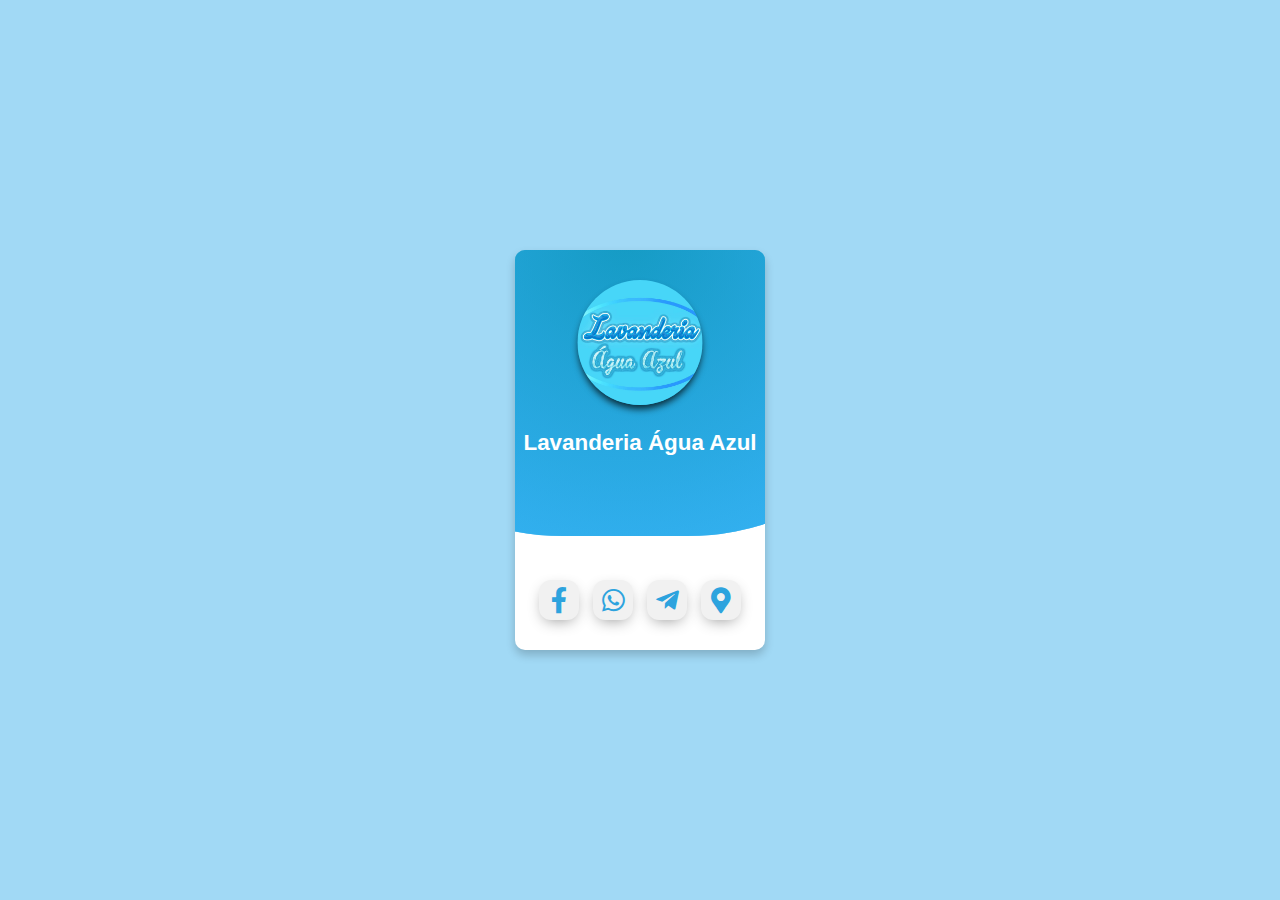
<file: index.html>
<!DOCTYPE html>
<html lang="pt-br">

<head>
    <meta charset="UTF-8" />
    <title>Lavanderia Água Azul</title>
    <meta name="viewport" content="width=device-width, initial-scale=1.0" />
    <meta http-equiv="X-UA-Compatible" content="ie=edge" />
    <link rel="icon" type="image/x-icon" href="imagens/logo.jpg">

    <link href="https://fonts.googleapis.com/css?family=Roboto&display=swap" rel="stylesheet" />

    <link rel="stylesheet" href="https://cdnjs.cloudflare.com/ajax/libs/font-awesome/5.12.1/css/all.min.css" />
    <link rel="stylesheet" href="style.css" />

    <script src="https://ajax.googleapis.com/ajax/libs/jquery/3.4.1/jquery.min.js"></script>
</head>
  <body>
    <div class="card">
      <div class="header">
          <img src="imagens/logo.jpg" alt="logo" />
          <h2>Lavanderia Água Azul</h2>
      </div>
      <div class="wave-container">
        <div class="wave"></div>
        <div class="wave"></div>
        <div class="wave"></div>
      </div>
    <div class="icons">
      <a class="btn" href="https://www.facebook.com/lavanderiaagual/">
        <i class="fab fa-facebook-f"></i>
      </a>
  
      <a class="btn btn-default" data-toggle="tooltip" data-placement="bottom" title="(65)99232-5907">
        <i class="fab fa-whatsapp"></i>
       
      </a>
      
      
      <a class="btn btn-default" data-toggle="tooltip" data-placement="bottom" title="(65)99232-5907">
        <i class="fab fa-telegram-plane"></i>
      </a>

      <a class="btn" href="location.html" title="Localização">
        <i class="fas fa-map-marker-alt"></i>

      </a>
      
    </div>
    </div>
    
    <script src="js/jquery.ripples-min.js"></script>
    <script src="js/main.js"></script>
    
  </body>
</html>
</file>
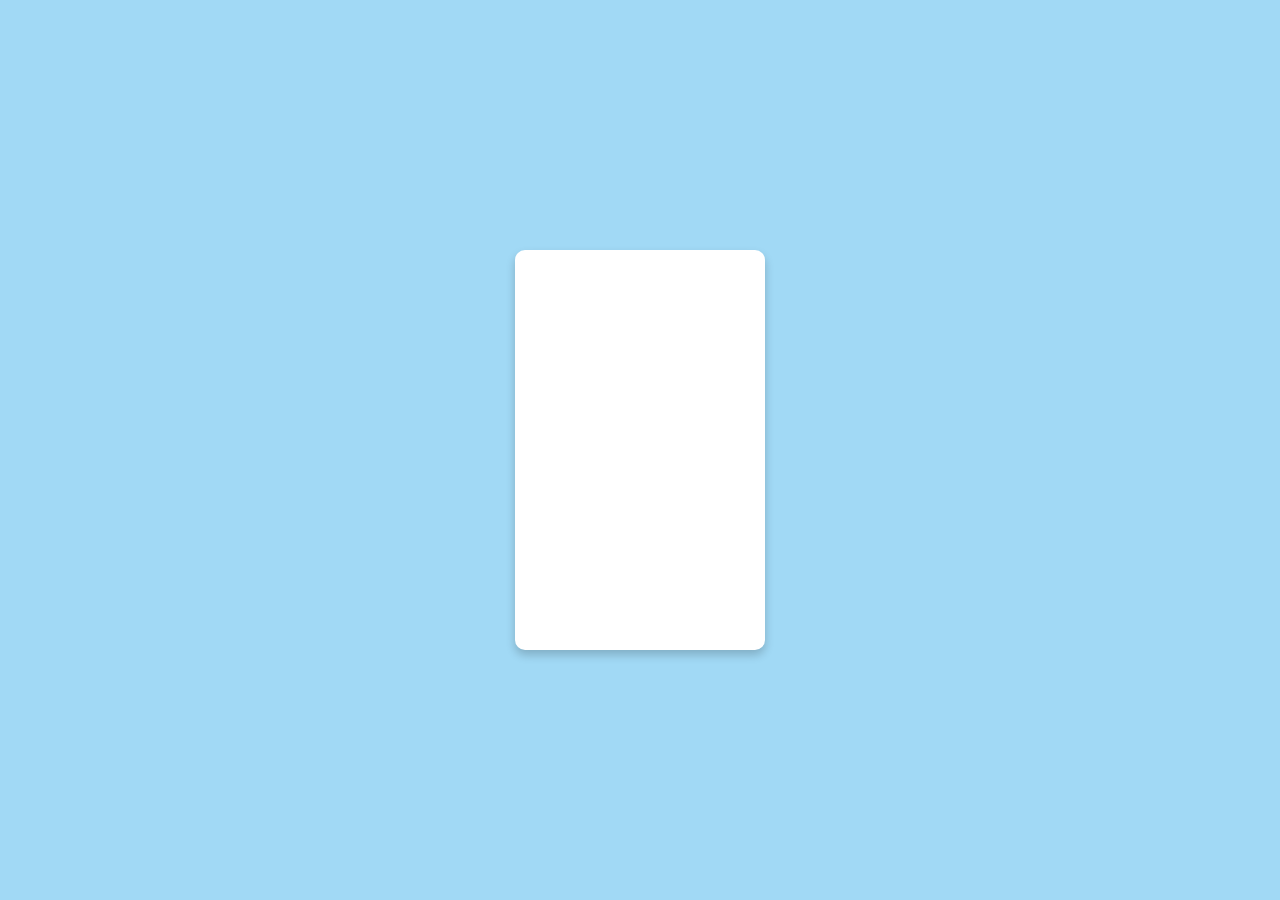
<file: location.html>
<!DOCTYPE html>
<html lang="pt-br">

<head>
    <meta charset="UTF-8" />
    <title>Localização</title>
    <meta name="viewport" content="width=device-width, initial-scale=1.0" />
    <meta http-equiv="X-UA-Compatible" content="ie=edge" />
    <link rel="icon" type="image/x-icon" href="imagens/logo.jpg">

    <link href="https://fonts.googleapis.com/css?family=Roboto&display=swap" rel="stylesheet" />

    <link rel="stylesheet" href="https://cdnjs.cloudflare.com/ajax/libs/font-awesome/5.12.1/css/all.min.css" />
    <link rel="stylesheet" href="style.css" />

    <script src="https://ajax.googleapis.com/ajax/libs/jquery/3.4.1/jquery.min.js"></script>
</head>

<body>
    <div class="card">
        <div>
            <iframe src="https://www.google.com/maps/embed?pb=!4v1586056133899!6m8!1m7!1sXuMbjQSIOfzBS13mT1JxlQ!2m2!1d-15.64880531111615!2d-56.12382593784931!3f306.84364098316985!4f-6.347935162315409!5f0.4005123146900698" width="250" height="400" frameborder="0" style="border:0;" allowfullscreen="" aria-hidden="false" tabindex="0">
            </iframe>
        </div>
        </div>
        <script src="js/jquery.ripples-min.js"></script>
        <script src="js/main.js"></script>

</body>

</html>
</file>
<file: style.css>
* {
  padding: 0;
  margin: 0;
  -webkit-box-sizing: border-box;
  box-sizing: border-box;
}

body {
  font-family: "Roboto", sans-serif;
  min-height: 100vh;
  display: -ms-grid;
  display: grid;
  grid-template-columns: repeat(auto-fit, minmax(300px, 1fr));
  grid-gap: 20px;
  place-items: center;
  overflow-x: hidden;
  background-color: rgb(161, 217, 245);
}

.card {
  position: relative;
  height: 400px;
  width: 250px;
  overflow: hidden;
  -webkit-box-shadow: 0px 5px 10px 0 rgba(0, 0, 0, 0.2);
  box-shadow: 0px 5px 10px 0 rgba(0, 0, 0, 0.2);
  border-radius: 10px;
  background: #fff;
}

.header {
  position: absolute;
  width: 100%;
  height: 230px;
  overflow: hidden;

  z-index: 1;
}
.header img {
  position: absolute;
  width: 125px;
  height: 125px;
  -o-object-fit: cover;
  object-fit: cover;
  top: 30px;
  left: 50%;
  -webkit-transform: translateX(-50%);
  -ms-transform: translateX(-50%);
  transform: translateX(-50%);
  border-radius: 50%;
  -webkit-box-shadow: 0px 5px 7px -1px rgba(0, 0, 0, 0.75);
  box-shadow: 0px 5px 7px -1px rgba(0, 0, 0, 0.75)
}
.header h2 {
  color: white;
  margin-top: 180px;
  font-family: 'Franklin Gothic Medium', 'Arial Narrow', Arial, sans-serif;
  text-align: center;
  font-size: 1.4em;
}
.wave-container {
  position: absolute;
  width: 100%;
  height: 70%;
  top: 0;
}

.wave {
  position: absolute;
  height: 600px;
  width: 620px;
  opacity: 0.6;
  border-radius: 40%;
  left: -200px;
  top: -112%;
  background: -o-radial-gradient(rgb(5, 148, 192), rgb(46, 177, 253));
  background: radial-gradient(rgb(5, 148, 192), rgb(46, 177, 253));
  -webkit-animation: wave 5s infinite linear;
  animation: wave 5s infinite linear;
}

.wave:nth-child(2) {
  -webkit-animation-delay: 0.2s;
  animation-delay: 0.2s;
}

.wave:nth-child(3) {
  -webkit-animation-delay: 0.3s;
  animation-delay: 0.3s;
}

@-webkit-keyframes wave {
  0% {
    -webkit-transform: rotate(0deg);
    transform: rotate(0deg);
  }

  100% {
    -webkit-transform: rotate(360deg);
    transform: rotate(360deg);
  }
}

@keyframes wave {
  0% {
    -webkit-transform: rotate(0deg);
    transform: rotate(0deg);
  }

  100% {
    -webkit-transform: rotate(360deg);
    transform: rotate(360deg);
  }
}

.icons {
  margin-top: 150px;
  position: absolute;
  top: 50%;
  -webkit-transform: translateY(-50%);
  -ms-transform: translateY(-50%);
  transform: translateY(-50%);
  width: 100%;
  z-index: 1;
  text-align: center;
  display: -webkit-box;
  display: -ms-flexbox;
  display: flex;
  -webkit-box-pack: center;
  -ms-flex-pack: center;
  justify-content: center;
}

.btn {

  text-decoration: none;
  height: 40px;
  width: 40px;
  background: #f1f1f1;
  margin: 7px;
  border-radius: 30%;
  display: -webkit-box;
  display: -ms-flexbox;
  display: flex;
  -webkit-box-shadow: 0 5px 15px -5px #00000070;
  box-shadow: 0 5px 15px -5px #00000070;
  color: rgb(45, 163, 222, 1);
  -webkit-box-pack: center;
  -ms-flex-pack: center;
  justify-content: center;
  -webkit-box-align: center;
  -ms-flex-align: center;
  align-items: center;
  overflow: hidden;
  position: relative;
}

.btn i {
  line-height: 90px;
  font-size: 26px;
  -webkit-transition: 0.2s linear;
  -o-transition: 0.2s linear;
  transition: 0.2s linear;
}

.btn:hover i {
  -webkit-transform: scale(1.0);
  -ms-transform: scale(1.0);
  transform: scale(1.0);
  color: #f1f1f1;
}

.btn::before {
  content: "";
  position: absolute;
  width: 120%;
  height: 120%;
  background: #3498db;
  -webkit-transform: rotate(45deg);
  -ms-transform: rotate(45deg);
  transform: rotate(45deg);
  left: -110%;
  top: 90%;
}

.btn:hover::before {
  -webkit-animation: aaa 0.7s 1;
  animation: aaa 0.7s 1;
  top: -10%;
  left: -10%;
}

@-webkit-keyframes aaa {
  0% {
    left: -110%;
    top: 90%;
  }

  50% {
    left: 10%;
    top: -30%;
  }

  100% {
    top: -10%;
    left: -10%;
  }
}

@keyframes aaa {
  0% {
    left: -110%;
    top: 90%;
  }

  50% {
    left: 10%;
    top: -30%;
  }

  100% {
    top: -10%;
    left: -10%;
  }
}
</file>
